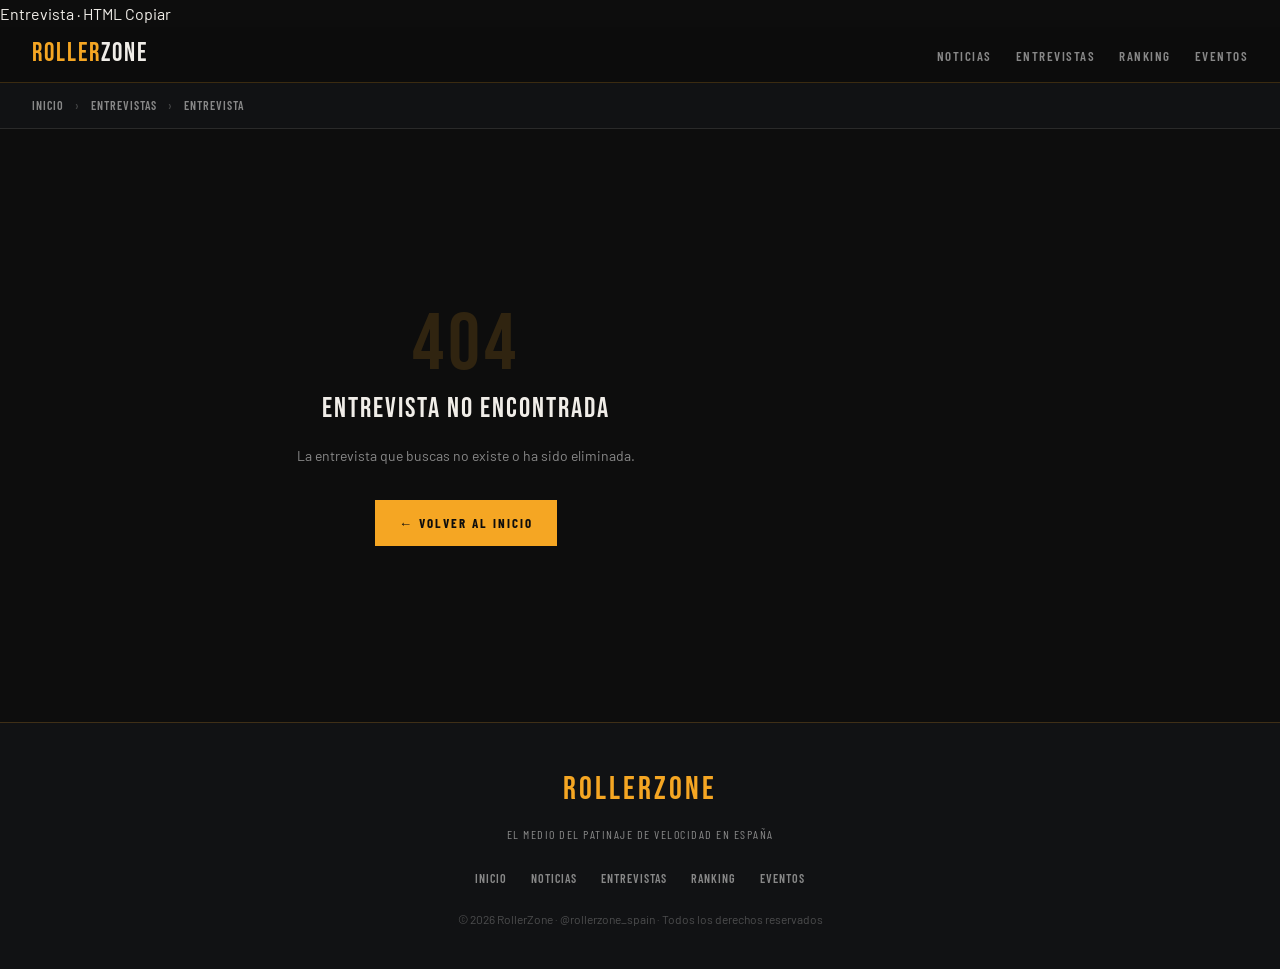
<file: Entrevista.html>
Entrevista · HTML
Copiar

<!DOCTYPE html>
<html lang="es">
<head>
<meta charset="UTF-8">
<meta name="viewport" content="width=device-width, initial-scale=1.0">
<title>Entrevista — RollerZone</title>
<link rel="preconnect" href="https://fonts.googleapis.com">
<link rel="preconnect" href="https://fonts.gstatic.com" crossorigin>
<link href="https://fonts.googleapis.com/css2?family=Bebas+Neue&family=Barlow+Condensed:wght@400;600;700&family=Barlow:ital,wght@0,400;0,500;1,400&display=swap" rel="stylesheet">
<style>
/* ======================================================
   RESET & VARIABLES
   ====================================================== */
*,*::before,*::after{margin:0;padding:0;box-sizing:border-box;}
:root{
  --gold:#F5A623;--gold-dark:#C8830A;--gold-light:#FFD080;
  --black:#0D0D0D;--dark:#111214;--card:#1A1A1A;--card2:#222222;
  --text:#F0EDE8;--muted:#888;--border:rgba(245,166,35,0.2);--border-solid:#2a2a2a;
  --green:#3DD68C;--red:#F25C54;--blue:#4A9EFF;
}
html{scroll-behavior:smooth;}
body{background:var(--black);color:var(--text);font-family:'Barlow',sans-serif;font-size:16px;line-height:1.7;min-height:100vh;overflow-x:hidden;}
a{text-decoration:none;color:inherit;}
img{max-width:100%;height:auto;}
 
/* ======================================================
   NAV
   ====================================================== */
nav{position:sticky;top:0;z-index:200;background:rgba(13,13,13,0.97);border-bottom:1px solid var(--border);display:flex;align-items:center;justify-content:space-between;padding:0 2rem;height:56px;backdrop-filter:blur(8px);}
.logo{font-family:'Bebas Neue',sans-serif;font-size:26px;letter-spacing:2px;color:var(--gold);}
.logo span{color:var(--text);}
.nav-links{display:flex;gap:1.5rem;list-style:none;}
.nav-links a{font-family:'Barlow Condensed',sans-serif;font-size:13px;font-weight:600;letter-spacing:1.5px;text-transform:uppercase;color:var(--muted);transition:color .2s;}
.nav-links a:hover{color:var(--gold);}
.hamburger{display:none;flex-direction:column;gap:5px;cursor:pointer;padding:4px;background:none;border:none;}
.hamburger span{display:block;width:22px;height:2px;background:var(--text);}
.mobile-menu{display:none;position:fixed;top:56px;left:0;right:0;background:rgba(13,13,13,0.98);border-bottom:1px solid var(--border);padding:1rem 2rem;z-index:199;flex-direction:column;gap:.75rem;}
.mobile-menu.open{display:flex;}
.mobile-menu a{font-family:'Barlow Condensed',sans-serif;font-size:18px;font-weight:600;letter-spacing:1.5px;text-transform:uppercase;color:var(--muted);padding:.5rem 0;border-bottom:1px solid var(--border-solid);}
.mobile-menu a:hover{color:var(--gold);}
 
/* ======================================================
   BREADCRUMB
   ====================================================== */
.breadcrumb{background:var(--dark);border-bottom:1px solid var(--border-solid);padding:.75rem 2rem;font-family:'Barlow Condensed',sans-serif;font-size:12px;font-weight:600;letter-spacing:1px;text-transform:uppercase;color:var(--muted);}
.breadcrumb a{color:var(--muted);transition:color .2s;}
.breadcrumb a:hover{color:var(--gold);}
.breadcrumb .sep{margin:0 .5rem;opacity:.4;}
 
/* ======================================================
   ENTREVISTA HERO — estilo exclusiva, guillotine layout
   ====================================================== */
.entrevista-hero{background:var(--dark);border-bottom:1px solid var(--border);position:relative;overflow:hidden;}
.entrevista-hero-inner{max-width:1200px;margin:0 auto;padding:3rem 2rem;display:grid;grid-template-columns:1fr 320px;gap:3rem;align-items:center;}
/* Decoración de fondo */
.entrevista-hero::before{content:'';position:absolute;right:-80px;top:-80px;width:500px;height:500px;border-radius:50%;background:radial-gradient(circle,rgba(245,166,35,.06) 0%,transparent 70%);pointer-events:none;}
.entrevista-hero::after{content:'"';position:absolute;right:2rem;top:50%;transform:translateY(-50%);font-family:'Bebas Neue',sans-serif;font-size:clamp(200px,20vw,320px);color:rgba(245,166,35,.04);line-height:1;pointer-events:none;user-select:none;}
.entrevista-label{font-family:'Barlow Condensed',sans-serif;font-size:11px;font-weight:700;letter-spacing:2.5px;text-transform:uppercase;color:var(--black);background:var(--gold);padding:4px 14px;display:inline-block;margin-bottom:1.5rem;}
.entrevista-hero-nombre{font-family:'Bebas Neue',sans-serif;font-size:clamp(44px,6vw,80px);line-height:.9;letter-spacing:2px;color:var(--text);margin-bottom:.5rem;}
.entrevista-hero-rol{font-family:'Barlow Condensed',sans-serif;font-size:18px;font-weight:600;letter-spacing:.5px;color:var(--gold);margin-bottom:1.5rem;}
.entrevista-hero-quote{font-size:18px;font-style:italic;color:rgba(240,237,232,.75);line-height:1.65;margin-bottom:1.5rem;max-width:560px;}
.entrevista-hero-meta{display:flex;align-items:center;flex-wrap:wrap;gap:1rem;}
.entrevista-tag{font-family:'Barlow Condensed',sans-serif;font-size:11px;font-weight:700;letter-spacing:1px;text-transform:uppercase;color:var(--gold);border:1px solid rgba(245,166,35,.25);padding:4px 12px;background:rgba(245,166,35,.05);}
/* Avatar lado derecho */
.entrevista-avatar-wrap{position:relative;z-index:2;display:flex;justify-content:center;}
.entrevista-avatar-frame{position:relative;width:280px;height:320px;}
.entrevista-avatar-frame::before{content:'';position:absolute;inset:-8px;border:1px solid rgba(245,166,35,.2);}
.entrevista-avatar-frame::after{content:'';position:absolute;top:12px;left:12px;right:-12px;bottom:-12px;border:1px solid rgba(245,166,35,.08);}
.entrevista-avatar-img{width:100%;height:100%;object-fit:cover;display:block;position:relative;z-index:1;}
.entrevista-avatar-placeholder{width:100%;height:100%;background:linear-gradient(135deg,#1a1a2e,#16213e);display:flex;align-items:center;justify-content:center;position:relative;z-index:1;}
.entrevista-avatar-initials{font-family:'Bebas Neue',sans-serif;font-size:80px;color:rgba(245,166,35,.2);letter-spacing:4px;}
.entrevista-avatar-badge{position:absolute;bottom:-1rem;left:50%;transform:translateX(-50%);background:var(--gold);color:var(--black);font-family:'Barlow Condensed',sans-serif;font-size:11px;font-weight:700;letter-spacing:1.5px;text-transform:uppercase;padding:5px 16px;white-space:nowrap;z-index:2;}
 
/* ======================================================
   ENTREVISTA LAYOUT
   ====================================================== */
.entrevista-layout{display:grid;grid-template-columns:1fr 300px;gap:3rem;max-width:1200px;margin:0 auto;padding:3rem 2rem;}
 
/* ======================================================
   QA (preguntas y respuestas)
   ====================================================== */
.entrevista-intro{font-size:17px;color:rgba(240,237,232,.8);line-height:1.75;margin-bottom:2.5rem;border-left:3px solid var(--gold);padding-left:1.25rem;}
.qa-block{margin-bottom:2.5rem;}
.qa-pregunta{display:flex;gap:1rem;align-items:flex-start;margin-bottom:.75rem;}
.qa-p-label{font-family:'Bebas Neue',sans-serif;font-size:18px;letter-spacing:1px;color:var(--gold);flex-shrink:0;line-height:1.3;margin-top:.05em;}
.qa-p-text{font-family:'Barlow Condensed',sans-serif;font-size:18px;font-weight:700;color:var(--text);line-height:1.3;letter-spacing:.2px;}
.qa-respuesta{display:flex;gap:1rem;align-items:flex-start;}
.qa-r-label{font-family:'Bebas Neue',sans-serif;font-size:18px;letter-spacing:1px;color:var(--muted);flex-shrink:0;line-height:1.3;margin-top:.05em;}
.qa-r-text{font-size:16px;color:rgba(240,237,232,.78);line-height:1.75;}
/* Cita destacada dentro del cuerpo */
.entrevista-destacado{margin:2.5rem 0;padding:2rem 2rem 2rem 2.5rem;background:rgba(245,166,35,.04);border-left:4px solid var(--gold);position:relative;}
.entrevista-destacado::before{content:'"';position:absolute;top:-.5rem;left:1.25rem;font-family:'Bebas Neue',sans-serif;font-size:72px;color:rgba(245,166,35,.12);line-height:1;}
.entrevista-destacado-text{font-size:20px;font-style:italic;color:var(--text);line-height:1.55;position:relative;}
/* Sección especial dentro de entrevista */
.entrevista-section-title{font-family:'Bebas Neue',sans-serif;font-size:28px;letter-spacing:2px;color:var(--text);margin:3rem 0 1.5rem;padding-bottom:.75rem;border-bottom:1px solid var(--border);}
.entrevista-section-title em{font-style:normal;color:var(--gold);}
 
/* ======================================================
   FOOTER DE ENTREVISTA: TAGS + SHARE
   ====================================================== */
.entrevista-footer{margin-top:3rem;padding-top:2rem;border-top:1px solid var(--border-solid);display:flex;align-items:center;justify-content:space-between;flex-wrap:wrap;gap:1rem;}
.article-tags{display:flex;flex-wrap:wrap;gap:.5rem;}
.article-tag{font-family:'Barlow Condensed',sans-serif;font-size:11px;font-weight:700;letter-spacing:1px;text-transform:uppercase;color:var(--muted);background:var(--card);border:1px solid var(--border-solid);padding:4px 12px;transition:all .2s;cursor:default;}
.article-tag:hover{color:var(--gold);border-color:rgba(245,166,35,.3);}
.share-btns{display:flex;gap:.5rem;}
.share-btn{font-family:'Barlow Condensed',sans-serif;font-size:11px;font-weight:700;letter-spacing:1px;text-transform:uppercase;padding:6px 14px;border:1px solid var(--border-solid);color:var(--muted);background:transparent;cursor:pointer;transition:all .2s;}
.share-btn:hover{color:var(--gold);border-color:rgba(245,166,35,.3);}
 
/* ======================================================
   SIDEBAR
   ====================================================== */
.entrevista-sidebar{}
.sidebar-widget{background:var(--dark);border:1px solid var(--border-solid);padding:1.5rem;margin-bottom:1.5rem;}
.sidebar-widget-title{font-family:'Bebas Neue',sans-serif;font-size:16px;letter-spacing:2px;color:var(--text);margin-bottom:1rem;padding-bottom:.6rem;border-bottom:1px solid var(--border-solid);}
.sidebar-widget-title em{font-style:normal;color:var(--gold);}
/* Card mini entrevistado */
.sidebar-entrevista-item{display:flex;gap:.85rem;align-items:center;padding:.75rem 0;border-bottom:1px solid rgba(42,42,42,.6);cursor:pointer;transition:opacity .2s;}
.sidebar-entrevista-item:last-child{border-bottom:none;}
.sidebar-entrevista-item:hover{opacity:.8;}
.sidebar-ent-avatar{width:44px;height:44px;border-radius:50%;background:var(--card2);border:1px solid var(--border-solid);display:flex;align-items:center;justify-content:center;font-family:'Bebas Neue',sans-serif;font-size:16px;color:var(--gold);flex-shrink:0;overflow:hidden;}
.sidebar-ent-avatar img{width:100%;height:100%;object-fit:cover;}
.sidebar-ent-nombre{font-family:'Barlow Condensed',sans-serif;font-size:15px;font-weight:700;color:var(--text);line-height:1.2;margin-bottom:2px;}
.sidebar-ent-rol{font-family:'Barlow Condensed',sans-serif;font-size:12px;color:var(--muted);}
/* Newsletter mini */
.nl-mini-text{font-size:13px;color:var(--muted);margin-bottom:1rem;line-height:1.55;}
.nl-mini-input{width:100%;background:#0d0d0d;border:1px solid var(--border-solid);color:var(--text);font-family:'Barlow',sans-serif;font-size:13px;padding:9px 12px;outline:none;margin-bottom:.5rem;transition:border-color .2s;}
.nl-mini-input:focus{border-color:var(--gold);}
.nl-mini-btn{width:100%;background:var(--gold);color:var(--black);border:none;font-family:'Barlow Condensed',sans-serif;font-size:12px;font-weight:700;letter-spacing:1.5px;text-transform:uppercase;padding:10px;cursor:pointer;transition:background .2s;}
.nl-mini-btn:hover{background:var(--gold-dark);}
 
/* ======================================================
   MÁS ENTREVISTAS (sección inferior)
   ====================================================== */
.mas-section{max-width:1200px;margin:0 auto;padding:0 2rem 3rem;}
.mas-title{font-family:'Bebas Neue',sans-serif;font-size:26px;letter-spacing:2px;color:var(--text);margin-bottom:1.25rem;padding-bottom:.75rem;border-bottom:1px solid var(--border);}
.mas-title em{font-style:normal;color:var(--gold);}
.mas-grid{display:grid;grid-template-columns:repeat(3,1fr);gap:1px;background:var(--border);}
.mas-card{background:var(--card);padding:1.5rem;cursor:pointer;transition:background .2s;position:relative;overflow:hidden;}
.mas-card:hover{background:var(--card2);}
.mas-card::after{content:'"';position:absolute;top:-10px;right:10px;font-family:'Bebas Neue',sans-serif;font-size:80px;color:rgba(245,166,35,.05);pointer-events:none;line-height:1;}
.mas-card-top{display:flex;align-items:center;gap:.75rem;margin-bottom:1rem;}
.mas-avatar{width:48px;height:48px;border-radius:50%;background:var(--card2);border:2px solid var(--border-solid);display:flex;align-items:center;justify-content:center;font-family:'Bebas Neue',sans-serif;font-size:18px;color:var(--gold);flex-shrink:0;overflow:hidden;}
.mas-avatar img{width:100%;height:100%;object-fit:cover;}
.mas-nombre{font-family:'Barlow Condensed',sans-serif;font-size:18px;font-weight:700;color:var(--gold);line-height:1;}
.mas-rol{font-family:'Barlow Condensed',sans-serif;font-size:12px;color:var(--muted);margin-top:2px;}
.mas-quote{font-size:13px;color:rgba(240,237,232,.6);line-height:1.55;font-style:italic;margin-bottom:.85rem;}
.mas-link{font-family:'Barlow Condensed',sans-serif;font-size:12px;font-weight:700;letter-spacing:1.5px;text-transform:uppercase;color:var(--gold);}
 
/* ======================================================
   NOT FOUND
   ====================================================== */
.not-found{max-width:600px;margin:6rem auto;text-align:center;padding:2rem;}
.not-found-code{font-family:'Bebas Neue',sans-serif;font-size:80px;color:rgba(245,166,35,.15);letter-spacing:4px;line-height:1;}
.not-found-title{font-family:'Bebas Neue',sans-serif;font-size:28px;letter-spacing:2px;color:var(--text);margin-bottom:.75rem;}
.not-found-text{font-size:14px;color:var(--muted);margin-bottom:2rem;}
.btn-primary{display:inline-flex;align-items:center;gap:8px;font-family:'Barlow Condensed',sans-serif;font-size:13px;font-weight:700;letter-spacing:2px;text-transform:uppercase;background:var(--gold);color:var(--black);border:none;padding:12px 24px;cursor:pointer;transition:background .2s;}
.btn-primary:hover{background:var(--gold-dark);}
 
/* ======================================================
   FOOTER
   ====================================================== */
footer{background:var(--dark);border-top:1px solid var(--border);text-align:center;padding:2.5rem 2rem;}
.footer-logo{font-family:'Bebas Neue',sans-serif;font-size:32px;letter-spacing:3px;color:var(--gold);margin-bottom:.4rem;}
.footer-tagline{font-family:'Barlow Condensed',sans-serif;font-size:12px;letter-spacing:1.5px;text-transform:uppercase;color:var(--muted);margin-bottom:1.5rem;}
.footer-links{display:flex;justify-content:center;flex-wrap:wrap;gap:.75rem 1.5rem;margin-bottom:1.25rem;}
.footer-links a{font-family:'Barlow Condensed',sans-serif;font-size:12px;font-weight:600;letter-spacing:1px;text-transform:uppercase;color:var(--muted);transition:color .2s;}
.footer-links a:hover{color:var(--gold);}
.footer-copy{font-size:12px;color:rgba(136,136,136,.5);}
 
/* ======================================================
   RESPONSIVE
   ====================================================== */
@media(max-width:900px){
  .entrevista-hero-inner{grid-template-columns:1fr;}
  .entrevista-avatar-wrap{display:none;}
  .entrevista-layout{grid-template-columns:1fr;}
  .entrevista-sidebar{display:none;}
  .mas-grid{grid-template-columns:1fr 1fr;}
  .nav-links{display:none;}
  .hamburger{display:flex;}
}
@media(max-width:600px){
  .mas-grid{grid-template-columns:1fr;}
  .entrevista-footer{flex-direction:column;align-items:flex-start;}
  .entrevista-hero-inner{padding:2rem 1.25rem;}
}
</style>
</head>
<body>
 
<!-- ===== NAV ===== -->
<nav>
  <a class="logo" href="index.html">ROLLER<span>ZONE</span></a>
  <ul class="nav-links">
    <li><a href="index.html#noticias">Noticias</a></li>
    <li><a href="index.html#entrevistas">Entrevistas</a></li>
    <li><a href="index.html#ranking">Ranking</a></li>
    <li><a href="index.html#eventos">Eventos</a></li>
  </ul>
  <button class="hamburger" onclick="toggleMenu()" aria-label="Menú">
    <span></span><span></span><span></span>
  </button>
</nav>
<div class="mobile-menu" id="mobileMenu">
  <a href="index.html">Inicio</a>
  <a href="index.html#noticias">Noticias</a>
  <a href="index.html#entrevistas">Entrevistas</a>
  <a href="index.html#ranking">Ranking</a>
  <a href="index.html#eventos">Eventos</a>
</div>
 
<!-- ===== BREADCRUMB ===== -->
<div class="breadcrumb">
  <a href="index.html">Inicio</a>
  <span class="sep">›</span>
  <a href="index.html#entrevistas">Entrevistas</a>
  <span class="sep">›</span>
  <span id="breadcrumb-nombre">Entrevista</span>
</div>
 
<!-- ===== ENTREVISTA HERO ===== -->
<div class="entrevista-hero" id="entrevista-hero">
  <div class="entrevista-hero-inner">
    <div>
      <div class="entrevista-label">Entrevista Exclusiva</div>
      <div class="entrevista-hero-nombre" id="ent-nombre">Cargando…</div>
      <div class="entrevista-hero-rol" id="ent-rol">—</div>
      <p class="entrevista-hero-quote" id="ent-quote"></p>
      <div class="entrevista-hero-meta" id="ent-tags"></div>
    </div>
    <div class="entrevista-avatar-wrap">
      <div class="entrevista-avatar-frame">
        <div id="ent-avatar-content" class="entrevista-avatar-placeholder">
          <span class="entrevista-avatar-initials" id="ent-initials">—</span>
        </div>
        <div class="entrevista-avatar-badge" id="ent-badge">—</div>
      </div>
    </div>
  </div>
</div>
 
<!-- ===== ENTREVISTA LAYOUT ===== -->
<div class="entrevista-layout" id="entrevista-layout">
 
  <!-- CUERPO -->
  <article class="entrevista-cuerpo">
    <p class="entrevista-intro" id="ent-intro"></p>
    <div id="ent-qa"></div>
 
    <div class="entrevista-footer">
      <div class="article-tags" id="ent-tags-footer"></div>
      <div class="share-btns">
        <button class="share-btn" onclick="shareArticle('twitter')">X / Twitter</button>
        <button class="share-btn" onclick="shareArticle('whatsapp')">WhatsApp</button>
        <button class="share-btn" onclick="shareArticle('copy')">Copiar enlace</button>
      </div>
    </div>
  </article>
 
  <!-- SIDEBAR -->
  <aside class="entrevista-sidebar">
    <div class="sidebar-widget">
      <div class="sidebar-widget-title">Más <em>Entrevistas</em></div>
      <div id="sidebar-entrevistas"></div>
    </div>
    <div class="sidebar-widget">
      <div class="sidebar-widget-title">Newsletter</div>
      <p class="nl-mini-text">Entrevistas exclusivas, resultados y técnica en tu correo.</p>
      <input class="nl-mini-input" type="email" placeholder="tu@correo.com" id="nl-email">
      <button class="nl-mini-btn" onclick="suscribirNl()">Suscribirme →</button>
    </div>
  </aside>
 
</div>
 
<!-- ===== MÁS ENTREVISTAS ===== -->
<div class="mas-section">
  <h3 class="mas-title">Más <em>Entrevistas</em></h3>
  <div class="mas-grid" id="mas-grid"></div>
</div>
 
<!-- ===== FOOTER ===== -->
<footer>
  <div class="footer-logo">RollerZone</div>
  <div class="footer-tagline">El medio del patinaje de velocidad en España</div>
  <div class="footer-links">
    <a href="index.html">Inicio</a>
    <a href="index.html#noticias">Noticias</a>
    <a href="index.html#entrevistas">Entrevistas</a>
    <a href="index.html#ranking">Ranking</a>
    <a href="index.html#eventos">Eventos</a>
  </div>
  <div class="footer-copy">© 2026 RollerZone · @rollerzone_spain · Todos los derechos reservados</div>
</footer>
 
<!-- ============================================================
     JAVASCRIPT
     ============================================================ -->
<script>
 
/* ======================================================
   BASE DE DATOS DE ENTREVISTAS
   Preparada para migración a Firebase en el futuro.
   Cada entrada incluye array de QA (preguntas/respuestas).
   ====================================================== */
var ENTREVISTAS = [
  {
    id: 1,
    nombre: 'Chevi Guzmán',
    rol: 'Patinador élite — Club Gijón PC',
    cargo: 'Campeón Nacional 2025',
    img: '',
    quote: 'El patinaje de velocidad te enseña que los límites solo existen si tú los pones. Cada día en pista es una oportunidad de romperlos.',
    tags: ['Técnica', 'Motivación', 'Élite', 'Gijón PC'],
    intro: 'Chevi Guzmán es el nombre más reconocible del patinaje de velocidad español en este momento. Campeón nacional en 2025, actual líder del ranking de la Liga Nacional y referente para una generación entera de patinadores, nos recibió en las instalaciones de Moreda para hablar sin filtros sobre su carrera, su mentalidad y el futuro del deporte en España.',
    qa: [
      {
        pregunta: '¿Qué tiene Moreda que no tienen otras pistas de España?',
        respuesta: 'Todo. La historia, la gente, el ambiente que se respira. Cuando entras a entrenar en Moreda y ves fotos de todos los campeones que han pasado por aquí, sientes algo difícil de describir. Hay una presión positiva, una exigencia colectiva. Nadie quiere fallar delante de esa pared de fotos. Eso te eleva.'
      },
      {
        pregunta: '¿Cómo fue el proceso de convertirte en campeón nacional? ¿Hubo un momento clave?',
        respuesta: 'Hubo varios, pero si tengo que elegir uno, diría que fue el año que decidí cambiar mi relación con el fracaso. Antes me hundía cuando perdía. Empecé a verlo como información, como datos que necesitaba para mejorar. Desde que hice ese cambio mental, todo fluyó de otra manera. El título llegó después, casi como consecuencia natural.'
      },
      {
        pregunta: 'Eres conocido por tu trabajo técnico, especialmente en el viraje. ¿Cuánto tiempo dedicas a la técnica pura?',
        respuesta: 'Más del que la gente cree. En temporada, al menos un tercio de cada entrenamiento es técnica pura, sin cronómetro, sin presión de tiempo. La velocidad es la consecuencia de la técnica perfecta, no al revés. Si tu viraje falla, puedes tener las piernas que quieras y perderás. Llevo años obsesionado con el sobrecruce, con el ángulo de inclinación, con el timing. Es trabajo invisible, pero es el que marca la diferencia.'
      },
      {
        pregunta: '¿Qué mensaje le darías a un patinador joven que quiere llegar alto?',
        respuesta: 'Que confíe en el proceso y que sea paciente con sus progresos, pero impaciente con su actitud diaria. No puedes controlar cuándo llegas al top, pero sí puedes controlar con qué nivel de exigencia te presentas cada día a entrenar. Y que disfrute el camino. Yo he tardado diez años en llegar a donde estoy, y no cambiaría ni un entrenamiento de esos diez años.'
      },
      {
        pregunta: '¿Cómo ves el futuro del patinaje de velocidad en España?',
        respuesta: 'Con mucho optimismo. La cantera que hay ahora mismo en Asturias, en Valencia, en Cataluña... hay chicos de 16, 17 años con una calidad que yo no tenía a esa edad. El seleccionador está haciendo un trabajo enorme de base. En cinco años, creo que España puede pelear medallas mundiales de manera regular. No de casualidad, sino de manera sistemática. Eso es lo que queremos construir.'
      }
    ],
    destacado: 'La velocidad es la consecuencia de la técnica perfecta, no al revés. Si tu viraje falla, puedes tener las piernas que quieras y perderás.',
    fecha: '28 Mar 2026',
    tiempoLectura: '10 min'
  },
  {
    id: 2,
    nombre: 'Carlos Redondo',
    rol: 'Seleccionador Nacional de España',
    cargo: 'Seleccionador Nacional',
    img: '',
    quote: 'La nueva generación tiene hambre de medallas. Hemos cambiado la metodología de entrenamiento y los resultados empiezan a llegar.',
    tags: ['Selección', 'Entrenamiento', 'Táctica', 'Nacional'],
    intro: 'Carlos Redondo lleva tres años al frente de la selección española de patinaje de velocidad. En ese tiempo ha impulsado una renovación metodológica profunda cuyos frutos comenzaron a verse en el último Mundial. Hablamos con él sobre su visión del deporte, el modelo de alto rendimiento y los objetivos para los próximos ciclos.',
    qa: [
      {
        pregunta: '¿Qué encontraste cuando tomaste las riendas de la selección en 2023?',
        respuesta: 'Encontré un grupo de patinadores con mucho talento pero sin una metodología unificada. Cada entrenador de club hacía las cosas a su manera, y en la selección no había un modelo de juego definido. Lo primero que hice fue establecer un modelo técnico común, una serie de principios que todos los convocados deben conocer y aplicar. Cuando todo el mundo habla el mismo idioma técnico, el rendimiento colectivo sube.'
      },
      {
        pregunta: '¿Qué cambios concretos has introducido en la metodología?',
        respuesta: 'Tres grandes áreas. Primero, la periodización: pasamos de preparaciones empíricas a planes anuales basados en datos, con fases de carga y recuperación bien definidas. Segundo, el análisis de vídeo: ahora cada patinador de la selección recibe un análisis biomecánico mensual. Tercero, el trabajo mental: incorporamos un psicólogo deportivo que trabaja de forma regular con el grupo. El rendimiento bajo presión mejoró notablemente desde que implementamos esto.'
      },
      {
        pregunta: 'En el Mundial de Bogotá conseguisteis tres medallas. ¿Cómo se vive eso desde dentro?',
        respuesta: 'Con mucha emoción pero también con lucidez. Tres medallas es un resultado histórico, pero lo que me dijo que íbamos por buen camino fue cómo competimos. No fue suerte, fue ejecución de un plan. Los relevos los preparamos durante meses, con simulacros de carrera, gestión de ritmo, comunicación entre patinadores. Cuando todo eso sale en competición real, la satisfacción es enorme.'
      },
      {
        pregunta: '¿Cuáles son los objetivos para el próximo ciclo olímpico?',
        respuesta: 'A corto plazo, medallas en los Campeonatos de Europa 2027. A medio plazo, consolidar a España entre las cinco mejores naciones del mundo en patinaje de velocidad. Y a largo plazo, construir un modelo que se sostenga independientemente de los individuos: que si Chevi se retira, el sistema siga produciendo patinadores de nivel. Eso es lo que diferencia a las grandes potencias.'
      },
      {
        pregunta: 'Un mensaje para los patinadores que sueñan con la selección.',
        respuesta: 'Que estén listos cuando llegue la oportunidad, porque llega antes de lo que creen. No basta con tener talento: hay que llegar a la selección con la cabeza ordenada, con hábitos de élite, con una actitud profesional aunque aún no sean profesionales. Los que más han progresado en estos tres años son los que se comportan como profesionales desde el primer día de convocatoria.'
      }
    ],
    destacado: 'No fue suerte, fue ejecución de un plan. Los relevos los preparamos durante meses. Cuando todo eso sale en competición real, la satisfacción es enorme.',
    fecha: '15 Mar 2026',
    tiempoLectura: '9 min'
  },
  {
    id: 3,
    nombre: 'Lucía Martín',
    rol: 'Patinadora élite — Club Gijón PC',
    cargo: 'Campeona de España Femenina',
    img: '',
    quote: 'Ser la número uno de España es un orgullo enorme, pero lo que más me motiva es saber que cada récord que rompo abre el camino a las que vienen detrás.',
    tags: ['Femenino', 'Récords', 'Inspiración', 'Élite'],
    intro: 'Lucía Martín ha protagonizado la mejor temporada de su carrera. Campeona de España, poseedora de dos récords nacionales y referente del movimiento de visibilización del patinaje femenino, nos habla sobre sus logros, los obstáculos superados y su papel como modelo para las más jóvenes.',
    qa: [
      {
        pregunta: '¿Cómo describes la temporada 2025 en retrospectiva?',
        respuesta: 'Como la temporada en la que por fin confié en mí misma. Llevaba años siendo consistente, llegando a finales, pero algo me frenaba en los momentos decisivos. En 2025 trabajé mucho mi gestión emocional y eso se notó. Empecé a disfrutar las carreras en lugar de sufrirlas. Y curiosamente, los resultados mejoraron exponencialmente.'
      },
      {
        pregunta: 'Has hablado mucho de la visibilización del patinaje femenino. ¿Qué hace falta?',
        respuesta: 'Básicamente lo mismo que en todos los deportes: medios de comunicación que cubran las competiciones femeninas con el mismo rigor que las masculinas, patrocinadores que apuesten por nosotras, y una federación que asigne recursos de manera equitativa. No pedimos privilegios, pedimos igualdad de oportunidades. Cuando una niña de 10 años vea una carrera de mujeres en televisión y piense "yo quiero ser eso", habremos avanzado.'
      },
      {
        pregunta: 'Dos récords nacionales en una temporada. ¿Dónde está el techo?',
        respuesta: 'No lo he encontrado todavía. En serio. Cada vez que rompo un récord, lo analizo y veo margen. Mi entrenadora y yo hemos identificado que todavía no he alcanzado mi techo técnico: hay detalles en el viraje y en la salida que seguimos perfeccionando. Creo que en los próximos dos o tres años puedo mejorar mis marcas actuales en un 3-4%. En patinaje, eso es enorme.'
      },
      {
        pregunta: '¿Qué le dirías a una niña que quiere empezar a patinar?',
        respuesta: 'Que empiece. Que no espere a tener el equipo perfecto ni el momento perfecto. Que se presente el primer día aunque tenga miedo, aunque no conozca a nadie, aunque se caiga cien veces. Las caídas enseñan más que las victorias. Y que sepa que hay muchas mujeres aquí delante que hemos limpiado el camino para que ella tenga más fácil llegar donde nosotras tardamos en llegar.'
      }
    ],
    destacado: 'Cada vez que rompo un récord, lo analizo y veo margen. No he encontrado mi techo todavía.',
    fecha: '1 Mar 2026',
    tiempoLectura: '8 min'
  },
  {
    id: 4,
    nombre: 'Daniel Milagros',
    rol: 'Patinador élite — Club Gijón PC',
    cargo: 'Medallista Mundial Sub-23',
    img: '',
    quote: 'Cada vez que me pongo los patines recuerdo por qué empecé. Ese momento no se va, aunque lleves veinte años compitiendo.',
    tags: ['Sub-23', 'Técnica', 'Formación', 'Sprint'],
    intro: 'Daniel Milagros es la gran promesa del sprint español. A sus 22 años ya tiene un bronce mundial en el bolsillo y se perfila como uno de los grandes de la próxima generación. Lo conocemos en profundidad.',
    qa: [
      {
        pregunta: '¿Cómo fue ganar la medalla de bronce en Bogotá?',
        respuesta: 'Increíble. No lo esperaba con esa intensidad. Llevaba meses preparando esa prueba, sabía que estaba en buen momento, pero cuando cruzas la línea y ves el marcador... es un momento que no se olvida. Pensé en mi familia, en mi entrenador, en todos los años de entrenos desde que tenía 8 años. Todo se comprime en ese segundo.'
      },
      {
        pregunta: '¿Cuál es tu arma diferencial frente a otros sprinters?',
        respuesta: 'La salida. He trabajado obsesivamente la reacción y los primeros diez metros. En sprint corto, quien domina esa fase domina la carrera. Tengo además una zancada natural bastante larga que me beneficia en superficies lentas. Y creo que mentalmente soy fuerte: no me afectan mucho las posiciones de calle ni los rivales.'
      },
      {
        pregunta: '¿Qué metas te pones para los próximos dos años?',
        respuesta: 'Primero, consolidarme en el top 5 mundial en 500 metros. Luego, pelear por el campeonato nacional absoluto. Y en paralelo, seguir aprendiendo: quiero pasar tiempo con entrenadores de otros países, ver cómo trabajan las grandes potencias. Tengo 22 años, aún estoy construyendo.'
      }
    ],
    destacado: 'He trabajado obsesivamente la salida y los primeros diez metros. En sprint corto, quien domina esa fase domina la carrera.',
    fecha: '10 Feb 2026',
    tiempoLectura: '7 min'
  }
];
 
/* ======================================================
   FUNCIÓN PRINCIPAL: leer ID de URL y renderizar
   Preparado para Firebase: reemplazar búsqueda en array
   por query a Firestore/RTDB.
   ====================================================== */
function init() {
  var params = new URLSearchParams(window.location.search);
  var id = parseInt(params.get('id'));
 
  var entrevista = ENTREVISTAS.find(function(e) { return e.id === id; });
 
  if (!entrevista) {
    renderNotFound();
    return;
  }
 
  renderEntrevista(entrevista);
  renderSidebar(entrevista);
  renderMas(entrevista);
}
 
/* ======================================================
   RENDERIZAR ENTREVISTA
   ====================================================== */
function renderEntrevista(e) {
  document.title = 'Entrevista — ' + e.nombre + ' · RollerZone';
 
  // Breadcrumb
  document.getElementById('breadcrumb-nombre').textContent = e.nombre;
 
  // Hero
  document.getElementById('ent-nombre').textContent = e.nombre;
  document.getElementById('ent-rol').textContent = e.rol;
  document.getElementById('ent-quote').textContent = '"' + e.quote + '"';
  document.getElementById('ent-badge').textContent = e.cargo;
 
  // Tags del hero
  var tagsHtml = e.tags.map(function(t) {
    return '<span class="entrevista-tag">' + t + '</span>';
  }).join('');
  document.getElementById('ent-tags').innerHTML = tagsHtml;
 
  // Avatar
  var initials = e.nombre.split(' ').map(function(w) { return w[0]; }).slice(0, 2).join('');
  document.getElementById('ent-initials').textContent = initials;
  if (e.img) {
    document.getElementById('ent-avatar-content').innerHTML = '<img class="entrevista-avatar-img" src="' + e.img + '" alt="' + e.nombre + '">';
  }
 
  // Intro
  document.getElementById('ent-intro').textContent = e.intro;
 
  // Q&A
  var qaHtml = '';
  e.qa.forEach(function(item, i) {
    qaHtml += '<div class="qa-block">';
    qaHtml += '<div class="qa-pregunta">';
    qaHtml += '<span class="qa-p-label">P.</span>';
    qaHtml += '<span class="qa-p-text">' + item.pregunta + '</span>';
    qaHtml += '</div>';
    qaHtml += '<div class="qa-respuesta">';
    qaHtml += '<span class="qa-r-label">R.</span>';
    qaHtml += '<span class="qa-r-text">' + item.respuesta + '</span>';
    qaHtml += '</div>';
    qaHtml += '</div>';
 
    // Insertar cita destacada después del Q&A central (aprox. mitad de la entrevista)
    if (e.destacado && i === Math.floor(e.qa.length / 2) - 1) {
      qaHtml += '<div class="entrevista-destacado">';
      qaHtml += '<p class="entrevista-destacado-text">"' + e.destacado + '"</p>';
      qaHtml += '</div>';
    }
  });
  document.getElementById('ent-qa').innerHTML = qaHtml;
 
  // Tags del footer
  var tagsFooterHtml = e.tags.map(function(t) {
    return '<span class="article-tag">' + t + '</span>';
  }).join('');
  document.getElementById('ent-tags-footer').innerHTML = tagsFooterHtml;
}
 
/* ======================================================
   SIDEBAR: otras entrevistas
   ====================================================== */
function renderSidebar(actual) {
  var otras = ENTREVISTAS.filter(function(e) { return e.id !== actual.id; }).slice(0, 3);
  var html = '';
  otras.forEach(function(e) {
    var initials = e.nombre.split(' ').map(function(w) { return w[0]; }).slice(0, 2).join('');
    html += '<div class="sidebar-entrevista-item" onclick="window.location.href=\'entrevista.html?id=' + e.id + '\'">';
    html += '<div class="sidebar-ent-avatar">';
    html += e.img ? '<img src="' + e.img + '" alt="' + e.nombre + '">' : initials;
    html += '</div>';
    html += '<div>';
    html += '<div class="sidebar-ent-nombre">' + e.nombre + '</div>';
    html += '<div class="sidebar-ent-rol">' + e.rol.split('—')[0].trim() + '</div>';
    html += '</div>';
    html += '</div>';
  });
  document.getElementById('sidebar-entrevistas').innerHTML = html;
}
 
/* ======================================================
   MÁS ENTREVISTAS (grid inferior)
   ====================================================== */
function renderMas(actual) {
  var otras = ENTREVISTAS.filter(function(e) { return e.id !== actual.id; }).slice(0, 3);
  var html = '';
  otras.forEach(function(e) {
    var initials = e.nombre.split(' ').map(function(w) { return w[0]; }).slice(0, 2).join('');
    html += '<div class="mas-card" onclick="window.location.href=\'entrevista.html?id=' + e.id + '\'">';
    html += '<div class="mas-card-top">';
    html += '<div class="mas-avatar">';
    html += e.img ? '<img src="' + e.img + '" alt="' + e.nombre + '">' : initials;
    html += '</div>';
    html += '<div><div class="mas-nombre">' + e.nombre + '</div><div class="mas-rol">' + e.rol.split('—')[0].trim() + '</div></div>';
    html += '</div>';
    html += '<p class="mas-quote">"' + e.quote.substring(0, 110) + '…"</p>';
    html += '<div class="mas-link">Leer entrevista →</div>';
    html += '</div>';
  });
  document.getElementById('mas-grid').innerHTML = html;
}
 
/* ======================================================
   NOT FOUND
   ====================================================== */
function renderNotFound() {
  document.getElementById('entrevista-hero').style.display = 'none';
  document.getElementById('entrevista-layout').innerHTML = '<div class="not-found"><div class="not-found-code">404</div><div class="not-found-title">Entrevista no encontrada</div><p class="not-found-text">La entrevista que buscas no existe o ha sido eliminada.</p><a class="btn-primary" href="index.html">← Volver al inicio</a></div>';
  document.querySelector('.mas-section').style.display = 'none';
}
 
/* ======================================================
   COMPARTIR
   ====================================================== */
function shareArticle(platform) {
  var url = window.location.href;
  var title = document.getElementById('ent-nombre').textContent + ' — Entrevista RollerZone';
  if (platform === 'twitter') {
    window.open('https://twitter.com/intent/tweet?text=' + encodeURIComponent(title) + '&url=' + encodeURIComponent(url), '_blank');
  } else if (platform === 'whatsapp') {
    window.open('https://wa.me/?text=' + encodeURIComponent(title + ' ' + url), '_blank');
  } else if (platform === 'copy') {
    navigator.clipboard.writeText(url).then(function() { alert('Enlace copiado al portapapeles.'); });
  }
}
 
/* ======================================================
   NEWSLETTER MINI
   ====================================================== */
function suscribirNl() {
  var email = document.getElementById('nl-email').value.trim();
  if (!email || !email.includes('@')) { alert('Introduce un correo válido.'); return; }
  var btn = document.querySelector('.nl-mini-btn');
  btn.textContent = '✓ Suscrito';
  btn.style.background = '#3DD68C';
  document.getElementById('nl-email').value = '';
  setTimeout(function() { btn.textContent = 'Suscribirme →'; btn.style.background = ''; }, 3000);
}
 
/* ======================================================
   MÓVIL
   ====================================================== */
function toggleMenu() {
  document.getElementById('mobileMenu').classList.toggle('open');
}
 
/* ======================================================
   INICIALIZACIÓN
   ====================================================== */
document.addEventListener('DOMContentLoaded', init);
 
</script>
</body>
</html>
</file>
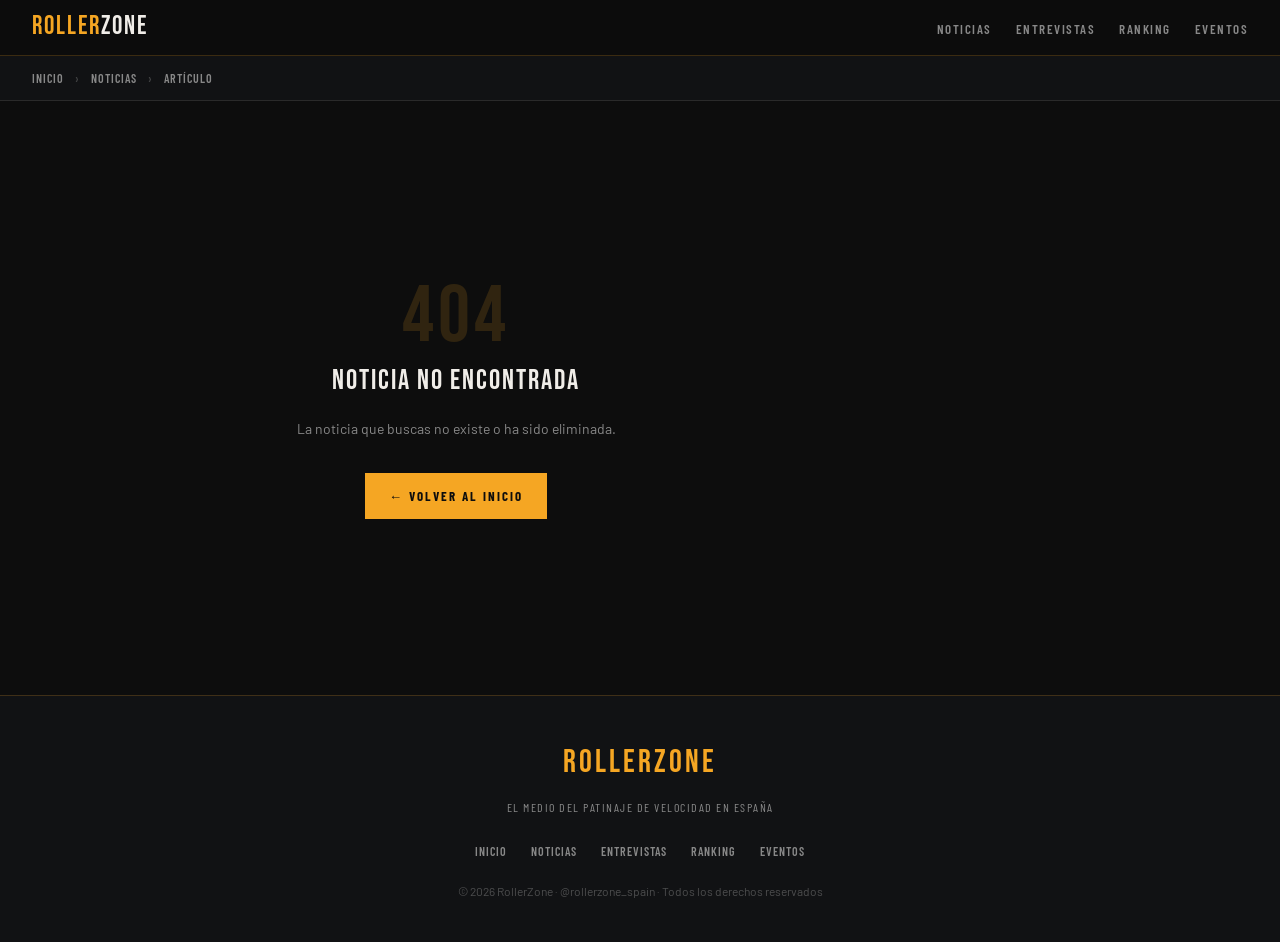
<file: noticia.html>
<!DOCTYPE html>
<html lang="es">
<head>
<meta charset="UTF-8">
<meta name="viewport" content="width=device-width, initial-scale=1.0">
<title>Noticia — RollerZone</title>
<link rel="preconnect" href="https://fonts.googleapis.com">
<link rel="preconnect" href="https://fonts.gstatic.com" crossorigin>
<link href="https://fonts.googleapis.com/css2?family=Bebas+Neue&family=Barlow+Condensed:wght@400;600;700&family=Barlow:ital,wght@0,400;0,500;1,400&display=swap" rel="stylesheet">
<style>
/* ======================================================
   RESET & VARIABLES
   ====================================================== */
*,*::before,*::after{margin:0;padding:0;box-sizing:border-box;}
:root{
  --gold:#F5A623;--gold-dark:#C8830A;--gold-light:#FFD080;
  --black:#0D0D0D;--dark:#111214;--card:#1A1A1A;--card2:#222222;
  --text:#F0EDE8;--muted:#888;--border:rgba(245,166,35,0.2);--border-solid:#2a2a2a;
  --green:#3DD68C;--red:#F25C54;--blue:#4A9EFF;
}
html{scroll-behavior:smooth;}
body{background:var(--black);color:var(--text);font-family:'Barlow',sans-serif;font-size:16px;line-height:1.7;min-height:100vh;overflow-x:hidden;}
a{text-decoration:none;color:inherit;}
img{max-width:100%;height:auto;}

/* ======================================================
   NAV
   ====================================================== */
nav{position:sticky;top:0;z-index:200;background:rgba(13,13,13,0.97);border-bottom:1px solid var(--border);display:flex;align-items:center;justify-content:space-between;padding:0 2rem;height:56px;backdrop-filter:blur(8px);}
.logo{font-family:'Bebas Neue',sans-serif;font-size:26px;letter-spacing:2px;color:var(--gold);}
.logo span{color:var(--text);}
.nav-links{display:flex;gap:1.5rem;list-style:none;}
.nav-links a{font-family:'Barlow Condensed',sans-serif;font-size:13px;font-weight:600;letter-spacing:1.5px;text-transform:uppercase;color:var(--muted);transition:color .2s;}
.nav-links a:hover{color:var(--gold);}
.hamburger{display:none;flex-direction:column;gap:5px;cursor:pointer;padding:4px;background:none;border:none;}
.hamburger span{display:block;width:22px;height:2px;background:var(--text);}
.mobile-menu{display:none;position:fixed;top:56px;left:0;right:0;background:rgba(13,13,13,0.98);border-bottom:1px solid var(--border);padding:1rem 2rem;z-index:199;flex-direction:column;gap:.75rem;}
.mobile-menu.open{display:flex;}
.mobile-menu a{font-family:'Barlow Condensed',sans-serif;font-size:18px;font-weight:600;letter-spacing:1.5px;text-transform:uppercase;color:var(--muted);padding:.5rem 0;border-bottom:1px solid var(--border-solid);}
.mobile-menu a:hover{color:var(--gold);}

/* ======================================================
   BREADCRUMB
   ====================================================== */
.breadcrumb{background:var(--dark);border-bottom:1px solid var(--border-solid);padding:.75rem 2rem;font-family:'Barlow Condensed',sans-serif;font-size:12px;font-weight:600;letter-spacing:1px;text-transform:uppercase;color:var(--muted);}
.breadcrumb a{color:var(--muted);transition:color .2s;}
.breadcrumb a:hover{color:var(--gold);}
.breadcrumb .sep{margin:0 .5rem;opacity:.4;}

/* ======================================================
   ARTICLE HERO
   ====================================================== */
.article-hero{position:relative;min-height:420px;background:var(--dark);display:flex;align-items:flex-end;overflow:hidden;}
.article-hero-bg{position:absolute;inset:0;}
.article-hero-bg img{width:100%;height:100%;object-fit:cover;opacity:.35;}
.article-hero-gradient{position:absolute;inset:0;background:linear-gradient(180deg,rgba(13,13,13,.2) 0%,rgba(13,13,13,.98) 100%);}
.article-hero-pattern{position:absolute;inset:0;background:repeating-linear-gradient(90deg,transparent,transparent 80px,rgba(245,166,35,.025) 80px,rgba(245,166,35,.025) 81px),repeating-linear-gradient(0deg,transparent,transparent 80px,rgba(245,166,35,.025) 80px,rgba(245,166,35,.025) 81px);}
.article-hero-content{position:relative;z-index:2;width:100%;max-width:860px;margin:0 auto;padding:3rem 2rem 2.5rem;}
.article-category{display:inline-flex;align-items:center;gap:8px;font-family:'Barlow Condensed',sans-serif;font-size:11px;font-weight:700;letter-spacing:2px;text-transform:uppercase;color:var(--black);background:var(--gold);padding:4px 12px;margin-bottom:1.25rem;width:fit-content;}
.article-category.cat-seleccion{background:var(--red);color:#fff;}
.article-category.cat-tecnica{background:var(--green);color:#0d0d0d;}
.article-category.cat-entrevista{background:var(--blue);color:#fff;}
.article-title{font-family:'Bebas Neue',sans-serif;font-size:clamp(36px,5vw,64px);line-height:.95;letter-spacing:2px;color:var(--text);margin-bottom:1.25rem;}
.article-meta{display:flex;align-items:center;flex-wrap:wrap;gap:1.5rem;font-family:'Barlow Condensed',sans-serif;font-size:13px;color:var(--muted);letter-spacing:.5px;}
.article-meta .author{color:var(--gold);font-weight:600;}
.article-meta .date{display:flex;align-items:center;gap:6px;}
.article-meta .read-time{display:flex;align-items:center;gap:6px;}
.meta-dot{width:3px;height:3px;background:var(--muted);border-radius:50%;}

/* ======================================================
   ARTICLE LAYOUT
   ====================================================== */
.article-layout{display:grid;grid-template-columns:1fr 320px;gap:3rem;max-width:1200px;margin:0 auto;padding:3rem 2rem;}

/* ======================================================
   ARTICLE BODY
   ====================================================== */
.article-body{min-width:0;}
.article-lead{font-size:18px;line-height:1.7;color:rgba(240,237,232,.85);margin-bottom:2rem;font-weight:500;border-left:3px solid var(--gold);padding-left:1.25rem;}
.article-text{font-size:16px;line-height:1.8;color:rgba(240,237,232,.8);}
.article-text p{margin-bottom:1.5rem;}
.article-text h2{font-family:'Bebas Neue',sans-serif;font-size:32px;letter-spacing:1.5px;color:var(--text);margin:2.5rem 0 1rem;padding-bottom:.5rem;border-bottom:1px solid var(--border);}
.article-text h2 em{font-style:normal;color:var(--gold);}
.article-text h3{font-family:'Barlow Condensed',sans-serif;font-size:20px;font-weight:700;letter-spacing:.5px;color:var(--gold);margin:2rem 0 .75rem;text-transform:uppercase;}
.article-text blockquote{margin:2rem 0;padding:1.5rem 1.75rem;background:rgba(245,166,35,.05);border-left:4px solid var(--gold);font-size:18px;font-style:italic;color:var(--text);line-height:1.65;}
.article-text blockquote cite{display:block;margin-top:.75rem;font-family:'Barlow Condensed',sans-serif;font-style:normal;font-size:13px;font-weight:600;letter-spacing:1px;text-transform:uppercase;color:var(--gold);}
.article-text ul,.article-text ol{margin:0 0 1.5rem 1.5rem;}
.article-text li{margin-bottom:.5rem;}
.article-img-full{width:100%;margin:2rem 0;display:block;}
.article-img-full img{width:100%;max-height:460px;object-fit:cover;border:1px solid var(--border-solid);}
.article-img-caption{font-family:'Barlow Condensed',sans-serif;font-size:12px;letter-spacing:.5px;color:var(--muted);margin-top:.5rem;}

/* ======================================================
   ARTICLE TAGS & SHARE
   ====================================================== */
.article-footer{margin-top:3rem;padding-top:2rem;border-top:1px solid var(--border-solid);display:flex;align-items:center;justify-content:space-between;flex-wrap:wrap;gap:1rem;}
.article-tags{display:flex;flex-wrap:wrap;gap:.5rem;}
.article-tag{font-family:'Barlow Condensed',sans-serif;font-size:11px;font-weight:700;letter-spacing:1px;text-transform:uppercase;color:var(--muted);background:var(--card);border:1px solid var(--border-solid);padding:4px 12px;transition:all .2s;cursor:default;}
.article-tag:hover{color:var(--gold);border-color:rgba(245,166,35,.3);}
.share-btns{display:flex;gap:.5rem;}
.share-btn{font-family:'Barlow Condensed',sans-serif;font-size:11px;font-weight:700;letter-spacing:1px;text-transform:uppercase;padding:6px 14px;border:1px solid var(--border-solid);color:var(--muted);background:transparent;cursor:pointer;transition:all .2s;}
.share-btn:hover{color:var(--gold);border-color:rgba(245,166,35,.3);}

/* ======================================================
   RELATED NEWS
   ====================================================== */
.related-section{max-width:1200px;margin:0 auto;padding:0 2rem 3rem;}
.related-title{font-family:'Bebas Neue',sans-serif;font-size:26px;letter-spacing:2px;color:var(--text);margin-bottom:1.25rem;padding-bottom:.75rem;border-bottom:1px solid var(--border);}
.related-title em{font-style:normal;color:var(--gold);}
.related-grid{display:grid;grid-template-columns:repeat(3,1fr);gap:1px;background:var(--border);}
.related-card{background:var(--card);padding:1.25rem 1.5rem;cursor:pointer;transition:background .2s;}
.related-card:hover{background:var(--card2);}
.related-card .news-category{font-family:'Barlow Condensed',sans-serif;font-size:10px;font-weight:700;letter-spacing:2px;text-transform:uppercase;color:var(--black);background:var(--gold);padding:2px 8px;display:inline-block;margin-bottom:.6rem;}
.related-card .news-title{font-family:'Barlow Condensed',sans-serif;font-size:17px;font-weight:700;line-height:1.2;color:var(--text);margin-bottom:.5rem;}
.related-card .news-meta{font-family:'Barlow Condensed',sans-serif;font-size:11px;color:var(--muted);}
.related-card .news-meta span{color:rgba(245,166,35,.8);}

/* ======================================================
   SIDEBAR
   ====================================================== */
.article-sidebar{}
.sidebar-widget{background:var(--dark);border:1px solid var(--border-solid);padding:1.5rem;margin-bottom:1.5rem;}
.sidebar-widget-title{font-family:'Bebas Neue',sans-serif;font-size:16px;letter-spacing:2px;color:var(--text);margin-bottom:1rem;padding-bottom:.6rem;border-bottom:1px solid var(--border-solid);}
.sidebar-widget-title em{font-style:normal;color:var(--gold);}
.sidebar-news-item{display:flex;gap:.75rem;padding:.6rem 0;border-bottom:1px solid rgba(42,42,42,.6);cursor:pointer;transition:opacity .2s;}
.sidebar-news-item:last-child{border-bottom:none;}
.sidebar-news-item:hover{opacity:.8;}
.sidebar-num{font-family:'Bebas Neue',sans-serif;font-size:28px;color:rgba(245,166,35,.15);line-height:1;flex-shrink:0;min-width:28px;}
.sidebar-news-title{font-family:'Barlow Condensed',sans-serif;font-size:14px;font-weight:600;color:var(--text);line-height:1.25;margin-bottom:3px;}
.sidebar-news-meta{font-family:'Barlow Condensed',sans-serif;font-size:11px;color:var(--muted);}
.sidebar-news-meta span{color:rgba(245,166,35,.7);}
/* Newsletter mini */
.nl-mini-text{font-size:13px;color:var(--muted);margin-bottom:1rem;line-height:1.55;}
.nl-mini-input{width:100%;background:#0d0d0d;border:1px solid var(--border-solid);color:var(--text);font-family:'Barlow',sans-serif;font-size:13px;padding:9px 12px;outline:none;margin-bottom:.5rem;transition:border-color .2s;}
.nl-mini-input:focus{border-color:var(--gold);}
.nl-mini-btn{width:100%;background:var(--gold);color:var(--black);border:none;font-family:'Barlow Condensed',sans-serif;font-size:12px;font-weight:700;letter-spacing:1.5px;text-transform:uppercase;padding:10px;cursor:pointer;transition:background .2s;}
.nl-mini-btn:hover{background:var(--gold-dark);}
/* Back button */
.btn-back{display:inline-flex;align-items:center;gap:8px;font-family:'Barlow Condensed',sans-serif;font-size:13px;font-weight:700;letter-spacing:1.5px;text-transform:uppercase;color:var(--muted);border:1px solid var(--border-solid);padding:9px 18px;background:transparent;cursor:pointer;transition:all .2s;margin-bottom:1.5rem;}
.btn-back:hover{color:var(--gold);border-color:rgba(245,166,35,.3);}

/* ======================================================
   NOT FOUND STATE
   ====================================================== */
.not-found{max-width:600px;margin:6rem auto;text-align:center;padding:2rem;}
.not-found-code{font-family:'Bebas Neue',sans-serif;font-size:80px;color:rgba(245,166,35,.15);letter-spacing:4px;line-height:1;}
.not-found-title{font-family:'Bebas Neue',sans-serif;font-size:28px;letter-spacing:2px;color:var(--text);margin-bottom:.75rem;}
.not-found-text{font-size:14px;color:var(--muted);margin-bottom:2rem;}
.btn-primary{display:inline-flex;align-items:center;gap:8px;font-family:'Barlow Condensed',sans-serif;font-size:13px;font-weight:700;letter-spacing:2px;text-transform:uppercase;background:var(--gold);color:var(--black);border:none;padding:12px 24px;cursor:pointer;transition:background .2s;}
.btn-primary:hover{background:var(--gold-dark);}

/* ======================================================
   FOOTER
   ====================================================== */
footer{background:var(--dark);border-top:1px solid var(--border);text-align:center;padding:2.5rem 2rem;}
.footer-logo{font-family:'Bebas Neue',sans-serif;font-size:32px;letter-spacing:3px;color:var(--gold);margin-bottom:.4rem;}
.footer-tagline{font-family:'Barlow Condensed',sans-serif;font-size:12px;letter-spacing:1.5px;text-transform:uppercase;color:var(--muted);margin-bottom:1.5rem;}
.footer-links{display:flex;justify-content:center;flex-wrap:wrap;gap:.75rem 1.5rem;margin-bottom:1.25rem;}
.footer-links a{font-family:'Barlow Condensed',sans-serif;font-size:12px;font-weight:600;letter-spacing:1px;text-transform:uppercase;color:var(--muted);transition:color .2s;}
.footer-links a:hover{color:var(--gold);}
.footer-copy{font-size:12px;color:rgba(136,136,136,.5);}

/* ======================================================
   RESPONSIVE
   ====================================================== */
@media(max-width:900px){
  .article-layout{grid-template-columns:1fr;}
  .article-sidebar{display:none;}
  .related-grid{grid-template-columns:1fr 1fr;}
  .nav-links{display:none;}
  .hamburger{display:flex;}
}
@media(max-width:600px){
  .related-grid{grid-template-columns:1fr;}
  .article-footer{flex-direction:column;align-items:flex-start;}
  .article-hero-content{padding:2rem 1.25rem 2rem;}
}
</style>
</head>
<body>

<!-- ===== NAV ===== -->
<nav>
  <a class="logo" href="index.html">ROLLER<span>ZONE</span></a>
  <ul class="nav-links">
    <li><a href="index.html#noticias">Noticias</a></li>
    <li><a href="index.html#entrevistas">Entrevistas</a></li>
    <li><a href="index.html#ranking">Ranking</a></li>
    <li><a href="index.html#eventos">Eventos</a></li>
  </ul>
  <button class="hamburger" onclick="toggleMenu()" aria-label="Menú">
    <span></span><span></span><span></span>
  </button>
</nav>
<div class="mobile-menu" id="mobileMenu">
  <a href="index.html">Inicio</a>
  <a href="index.html#noticias">Noticias</a>
  <a href="index.html#entrevistas">Entrevistas</a>
  <a href="index.html#ranking">Ranking</a>
  <a href="index.html#eventos">Eventos</a>
</div>

<!-- ===== BREADCRUMB ===== -->
<div class="breadcrumb" id="breadcrumb">
  <a href="index.html">Inicio</a>
  <span class="sep">›</span>
  <a href="index.html#noticias">Noticias</a>
  <span class="sep">›</span>
  <span id="breadcrumb-title">Artículo</span>
</div>

<!-- ===== ARTICLE HERO ===== -->
<div class="article-hero" id="article-hero">
  <div class="article-hero-bg" id="article-hero-bg">
    <!-- imagen de fondo si existe -->
    <div style="width:100%;height:100%;background:linear-gradient(135deg,#1a1a2e 0%,#16213e 50%,#0f3460 100%);display:flex;align-items:center;justify-content:center;">
      <svg viewBox="0 0 240 140" fill="none" style="width:200px;opacity:.08"><ellipse cx="120" cy="70" rx="96" ry="46" stroke="#F5A623" stroke-width="2"/><circle cx="120" cy="70" r="14" fill="#F5A623" opacity="0.4"/><line x1="24" y1="70" x2="216" y2="70" stroke="#F5A623" stroke-width="1" opacity="0.6"/></svg>
    </div>
  </div>
  <div class="article-hero-gradient"></div>
  <div class="article-hero-pattern"></div>
  <div class="article-hero-content">
    <div class="article-category" id="article-category">Cargando…</div>
    <h1 class="article-title" id="article-title">Cargando noticia…</h1>
    <div class="article-meta">
      <span class="author" id="article-author">Redacción RollerZone</span>
      <span class="meta-dot"></span>
      <span class="date" id="article-date">—</span>
      <span class="meta-dot"></span>
      <span class="read-time" id="article-readtime">—</span>
    </div>
  </div>
</div>

<!-- ===== ARTICLE LAYOUT ===== -->
<div class="article-layout" id="article-layout">

  <!-- BODY -->
  <article class="article-body">
    <p class="article-lead" id="article-lead"></p>
    <div class="article-text" id="article-text"></div>

    <div class="article-footer">
      <div class="article-tags" id="article-tags-footer"></div>
      <div class="share-btns">
        <button class="share-btn" onclick="shareArticle('twitter')">X / Twitter</button>
        <button class="share-btn" onclick="shareArticle('whatsapp')">WhatsApp</button>
        <button class="share-btn" onclick="shareArticle('copy')">Copiar enlace</button>
      </div>
    </div>
  </article>

  <!-- SIDEBAR -->
  <aside class="article-sidebar">
    <div class="sidebar-widget">
      <div class="sidebar-widget-title">Más <em>Noticias</em></div>
      <div id="sidebar-news"></div>
    </div>
    <div class="sidebar-widget">
      <div class="sidebar-widget-title">Newsletter</div>
      <p class="nl-mini-text">Resultados, noticias y técnica en tu correo cada semana.</p>
      <input class="nl-mini-input" type="email" placeholder="tu@correo.com" id="nl-email">
      <button class="nl-mini-btn" onclick="suscribirNl()">Suscribirme →</button>
    </div>
  </aside>

</div>

<!-- ===== RELATED NEWS ===== -->
<div class="related-section">
  <h3 class="related-title">Noticias <em>Relacionadas</em></h3>
  <div class="related-grid" id="related-grid"></div>
</div>

<!-- ===== FOOTER ===== -->
<footer>
  <div class="footer-logo">RollerZone</div>
  <div class="footer-tagline">El medio del patinaje de velocidad en España</div>
  <div class="footer-links">
    <a href="index.html">Inicio</a>
    <a href="index.html#noticias">Noticias</a>
    <a href="index.html#entrevistas">Entrevistas</a>
    <a href="index.html#ranking">Ranking</a>
    <a href="index.html#eventos">Eventos</a>
  </div>
  <div class="footer-copy">© 2026 RollerZone · @rollerzone_spain · Todos los derechos reservados</div>
</footer>

<!-- ============================================================
     JAVASCRIPT
     ============================================================ -->
<script>

/* ======================================================
   BASE DE DATOS DE NOTICIAS
   Preparada para migración a Firebase en el futuro.
   Estructura: Array de objetos con todos los campos necesarios.
   ====================================================== */
var NOTICIAS = [
  {
    id: 1,
    titulo: 'Gijón: La Meca del Patinaje de Velocidad Español',
    categoria: 'Reportaje',
    fecha: '3 Abr 2026',
    fechaISO: '2026-04-03',
    autor: 'Redacción RollerZone',
    tiempoLectura: '8 min',
    img: '',
    featured: true,
    resumen: 'La pista Moreda cumple 30 años formando campeones. Hablamos con los protagonistas de una historia que define generaciones enteras de patinadores asturianos.',
    lead: 'Cuando se habla de patinaje de velocidad en España, inevitablemente el camino lleva a Gijón. La pista de Moreda, con tres décadas a sus espaldas, ha forjado más campeones nacionales que cualquier otra instalación del país.',
    contenido: `
      <h2>Treinta Años de <em>Historia</em></h2>
      <p>Era 1996 cuando la pista de Moreda abría sus puertas por primera vez. Pocos podían imaginar entonces que aquella instalación asturiana se convertiría en el epicentro del patinaje de velocidad nacional. Hoy, treinta años después, sus cifras hablan por sí solas: más de 40 campeones de España han entrenado aquí, y la lista de internacionales formados entre sus paredes sigue creciendo cada temporada.</p>
      <p>El secreto, según quienes la conocen bien, no está solo en las instalaciones. Está en una cultura de entrenamiento que se ha transmitido de generación en generación, en entrenadores que llevan décadas perfeccionando su metodología y en una comunidad que vive y respira el deporte con una intensidad pocas veces vista.</p>

      <blockquote>
        "Moreda no es solo una pista. Es una escuela de vida. Los valores que aprendes aquí —sacrificio, respeto, superación— te acompañan mucho más allá del deporte."
        <cite>— Chevi Guzmán, Campeón Nacional 2025</cite>
      </blockquote>

      <h2>Los Números <em>No Mienten</em></h2>
      <p>El Club Gijón PC, que entrena regularmente en Moreda, acumula estadísticas que impresionan incluso a los más escépticos. En la última década han obtenido 23 medallas en Campeonatos de España, 8 participaciones en Campeonatos del Mundo y 4 récords nacionales. El 60% de la actual selección española sub-23 se ha formado en Asturias.</p>

      <h3>Infraestructura de élite</h3>
      <p>La reforma de 2019 dotó a Moreda de una pista homologada de 200 metros con superficie de madera de alta calidad, cronometraje láser, vestuarios ampliados y una zona de entrenamiento en seco que se ha convertido en referencia para los clubes nacionales. La inversión fue de 1,2 millones de euros, cofinanciados por el Ayuntamiento de Gijón, el Principado de Asturias y la Federación Española de Patinaje.</p>

      <h2>La Nueva <em>Generación</em></h2>
      <p>Si hay algo que define el patinaje asturiano actual es su profundidad generacional. Mientras veteranos como Chevi Guzmán siguen cosechando triunfos a nivel nacional, una oleada de jóvenes talentos emerge con fuerza. El benjamín del club, con solo 15 años, ya ha conseguido los mínimos para los Campeonatos de España junior.</p>
      <p>El programa de tecnificación regional, implantado hace tres años bajo la dirección técnica de Carlos Redondo, ha sido clave. La detección temprana de talento, combinada con un plan de entrenamiento periodizado y un seguimiento individualizado, está dando sus frutos.</p>

      <blockquote>
        "Tenemos una cantera extraordinaria. Lo que más me enorgullece no es el presente, sino ver lo que se está gestando. En cinco años, el patinaje español va a vivir algo muy especial."
        <cite>— Carlos Redondo, Seleccionador Nacional</cite>
      </blockquote>

      <h3>El factor humano</h3>
      <p>Más allá de instalaciones y estadísticas, los que conocen Moreda desde dentro señalan siempre lo mismo: el ambiente. En los entrenamientos de tarde, cuando compiten niños de 8 años con veteranos de 35, se respira algo difícil de explicar. Una mezcla de exigencia y camaradería, de respeto por la tradición y hambre de futuro, que se contagia.</p>
      <p>Los entrenadores no cobran fortunas. Muchos lo hacen por vocación, por devolver lo que el deporte les dio. Esa entrega desinteresada es quizás el activo más valioso que tiene Moreda, y el más difícil de replicar.</p>

      <h2>Mirada al <em>Futuro</em></h2>
      <p>El calendario 2026 trae nuevos retos. El Speed Track Gijón, previsto para abril, congregará a más de 180 patinadores nacionales e internacionales. Es la prueba más importante del año en territorio asturiano y un escaparate que el club aprovecha para proyectarse hacia el exterior.</p>
      <p>A más largo plazo, hay planes para ampliar la pista a 250 metros, lo que permitiría homologar récords internacionales y atraer pruebas de la Copa de Europa. Una inversión ambiciosa que, si se materializa, podría convertir a Gijón definitivamente en destino obligado del patinaje de velocidad europeo.</p>
      <p>Treinta años después de aquella inauguración silenciosa de 1996, Moreda no solo sigue en pie: está más viva que nunca. Y lo mejor, según todos los que la habitan, está todavía por llegar.</p>
    `,
    tags: ['Gijón', 'Moreda', 'Club Gijón PC', 'Historia', 'Asturias'],
    relacionadas: [2, 3, 4]
  },
  {
    id: 2,
    titulo: 'Chevi Guzmán encabeza el ranking nacional tras la tercera jornada',
    categoria: 'Resultados',
    fecha: '2 Abr 2026',
    fechaISO: '2026-04-02',
    autor: 'Redacción RollerZone',
    tiempoLectura: '4 min',
    img: '',
    featured: false,
    resumen: 'El patinador asturiano se consolida en lo más alto de la clasificación con una actuación impecable en la tercera jornada de la Liga Nacional.',
    lead: 'Chevi Guzmán selló su liderato en la Liga Nacional de Clubes con una exhibición de nivel en la tercera jornada, sumando los puntos necesarios para distanciarse de sus inmediatos perseguidores.',
    contenido: `
      <h2>Una Actuación <em>Impecable</em></h2>
      <p>La tercera jornada de la Liga Nacional de Clubes 2026 dejó una imagen clara: Chevi Guzmán está en el mejor momento de su carrera. El patinador del Gijón PC completó todas las pruebas en las que participó con resultados sobresalientes, sumando los puntos que le sitúan con sólida ventaja en lo alto de la clasificación general.</p>
      <p>Su mejor registro del día llegó en los 1.000 metros, donde marcó 1:22.45, nuevo récord personal y mejor tiempo de la temporada en la categoría sénior masculina. La pista de Valencia vibró ante una actuación que sus rivales reconocieron como "de otro nivel".</p>

      <h3>Análisis de la jornada</h3>
      <p>Más allá del resultado de Guzmán, la tercera jornada dejó otros titulares. El Llanes acortó distancias en la clasificación por equipos, y el sorprendente Leganés Inline sigue dando la campanada en la categoría sub-23. En femenino, la lucha sigue igualadísima entre tres clubes.</p>

      <blockquote>
        "Sabía que podía hacer ese tiempo. Llevaba semanas sintiéndome muy bien en los entrenamientos. Todo encajó hoy."
        <cite>— Chevi Guzmán tras la prueba</cite>
      </blockquote>

      <h2>Clasificación General <em>Actualizada</em></h2>
      <p>Con tres jornadas disputadas de ocho totales, la clasificación general sénior masculina muestra a Chevi Guzmán con 187 puntos, seguido de cerca por Daniel Milagros (174 pts) y Adrián Alonso (168 pts), los tres pertenecientes al Gijón PC. El primer patinador de otro club es Óscar Tapia del Valencia Inline, con 155 puntos.</p>
      <p>La próxima jornada se disputará el 26 de abril en el velódromo de Valencia, en el marco de la Copa de España Inline. Se espera máxima participación y varios récords en juego.</p>
    `,
    tags: ['Liga Nacional', 'Resultados', 'Chevi Guzmán', 'Ranking', '2026'],
    relacionadas: [1, 3, 5]
  },
  {
    id: 3,
    titulo: 'España cierra la temporada europea con tres medallas en Bogotá',
    categoria: 'Selección',
    fecha: '1 Abr 2026',
    fechaISO: '2026-04-01',
    autor: 'Redacción RollerZone',
    tiempoLectura: '5 min',
    img: '',
    featured: false,
    resumen: 'La selección española de patinaje de velocidad regresa del Mundial de Bogotá con tres medallas que confirman la progresión del equipo nacional.',
    lead: 'Tres medallas —una de plata y dos de bronce— en el Campeonato del Mundo de Bogotá. La selección española volvió a casa con el pecho inflado y la certeza de que la nueva generación está preparada para competir con los mejores del planeta.',
    contenido: `
      <h2>España en el <em>Podio Mundial</em></h2>
      <p>El pabellón Movistar Arena de Bogotá fue testigo de una actuación memorable del equipo español. En una competición dominada por Colombia y China, España supo hacer valer su trabajo y su técnica para subir al podio en tres ocasiones distintas a lo largo de cuatro días de competición.</p>
      <p>La plata llegó en los relevos masculinos 5.000 metros, donde España completó una carrera táctica perfecta, aprovechando los errores del equipo italiano en la última vuelta. Las dos medallas de bronce correspondieron a Daniel Milagros en 500 metros individual y al relevo mixto.</p>

      <h3>El análisis del seleccionador</h3>
      <p>Carlos Redondo, seleccionador nacional, destacó la madurez del equipo ante los medios: "Hemos competido contra los mejores del mundo sin complejos. Cada año somos más regulares, más fiables. Este resultado es el fruto de años de trabajo sistemático."</p>

      <blockquote>
        "Tres medallas en un Mundial es un resultado histórico para la selección española. Pero lo que más me importa es cómo hemos competido, la actitud y el nivel técnico que hemos demostrado."
        <cite>— Carlos Redondo, Seleccionador Nacional</cite>
      </blockquote>

      <h2>Mirada al <em>Futuro</em></h2>
      <p>Con el calendario nacional en marcha y los Campeonatos de Europa en el horizonte, la selección española tiene motivos para el optimismo. La irrupción de varios sub-23 en el equipo absoluto abre un ciclo prometedor que, si el desarrollo es el esperado, podría brindar resultados históricos en los próximos años.</p>
    `,
    tags: ['Selección', 'Mundial', 'Bogotá', 'Medallas', 'Internacional'],
    relacionadas: [1, 2, 4]
  },
  {
    id: 4,
    titulo: 'Los secretos del viraje perfecto: análisis biomecánico del sprint',
    categoria: 'Técnica',
    fecha: '31 Mar 2026',
    fechaISO: '2026-03-31',
    autor: 'Carlos Redondo — Seleccionador Nacional',
    tiempoLectura: '6 min',
    img: '',
    featured: false,
    resumen: 'El entrenador nacional analiza frame a frame los elementos clave del viraje élite: ángulos, fuerzas y los ajustes que marcan la diferencia entre ganar y perder.',
    lead: 'En el patinaje de velocidad, los partidos no se ganan en las rectas. Se ganan en las curvas. Un análisis detallado de la biomecánica del viraje revela por qué los mejores patinadores del mundo son capaces de mantener y hasta ganar velocidad donde otros la pierden.',
    contenido: `
      <h2>Física del <em>Viraje</em></h2>
      <p>Cuando un patinador entra en curva, se enfrenta a un reto físico extraordinario. Las fuerzas centrífugas que actúan sobre el cuerpo pueden superar cuatro veces el peso corporal en las curvas más cerradas. La capacidad de gestionar esas fuerzas sin perder velocidad es lo que separa a los élite del resto.</p>
      <p>El análisis de vídeo de alta velocidad (480 fps) de los mejores patinadores mundiales revela tres elementos críticos que se producen de forma casi simultánea en el viraje óptimo: inclinación del tronco, posición del centro de masa y timing del sobrecruce.</p>

      <h3>El ángulo de inclinación</h3>
      <p>Los mejores patinadores de corta distancia inclinan el tronco entre 28 y 34 grados hacia el interior de la curva. Este ángulo varía según la velocidad de entrada y el radio de la curva. Un ángulo insuficiente obliga al patinador a compensar con mayor fuerza muscular, lo que genera fatiga prematura y pérdida de velocidad.</p>

      <blockquote>
        "Un grado más o menos de inclinación puede suponer entre 0,1 y 0,3 décimas en una prueba corta. A nivel élite, eso es la diferencia entre el podio y el quinto puesto."
        <cite>— Carlos Redondo</cite>
      </blockquote>

      <h3>El sobrecruce: la clave invisible</h3>
      <p>El sobrecruce de la pierna exterior sobre la interior es el gesto técnico más visible del viraje, pero también el más malinterpretado. Muchos patinadores lo ejecutan demasiado tarde o con una trayectoria subóptima. El sobrecruce ideal debe completarse cuando el centro de masa está directamente sobre el punto de apoyo, generando así la máxima transferencia de energía al siguiente impulso.</p>

      <h2>Ejercicios para <em>Mejorar</em></h2>
      <p>Basándose en este análisis, el plan de entrenamiento técnico de la selección incorpora tres ejercicios específicos: el slalom de conos en velocidad progresiva, el "eagle" controlado en curva cerrada, y el trabajo de sobrecruce con banda elástica. Todos ellos se trabajan primero a baja velocidad con énfasis en la posición, antes de integrarlos en contexto de competición.</p>
    `,
    tags: ['Técnica', 'Biomecánica', 'Viraje', 'Sprint', 'Entrenamiento'],
    relacionadas: [1, 5, 2]
  },
  {
    id: 5,
    titulo: 'Bont Vaypor S3: probamos el patín que está dominando la temporada 2026',
    categoria: 'Equipación',
    fecha: '29 Mar 2026',
    fechaISO: '2026-03-29',
    autor: 'Redacción RollerZone',
    tiempoLectura: '7 min',
    img: '',
    featured: false,
    resumen: 'Análisis completo del modelo más vendido del año. Rigidez, peso, ajuste y rendimiento en pista real con 6 patinadores de distintos niveles.',
    lead: 'El Bont Vaypor S3 llegó a principios de temporada con unas promesas ambiciosas. Seis semanas después de tenerlos en pista, podemos confirmar que no son solo marketing: este patín es un salto generacional real.',
    contenido: `
      <h2>Primeras <em>Impresiones</em></h2>
      <p>La bota del Vaypor S3 es visualmente llamativa. La construcción de fibra de carbono de alta tenacidad es notablemente más delgada que en el modelo anterior, sin sacrificar rigidez. El sistema de cierre combina boa rotativo con velcro de alta retención, una combinación que ya habíamos visto en la competencia pero que Bont ha perfeccionado en términos de ajuste plantar.</p>
      <p>El peso es impresionante: 275 gramos por bota en talla 42, aproximadamente un 8% menos que el S2. Puede parecer marginal, pero en sprints repetidos durante una jornada de competición, la diferencia se acumula.</p>

      <h3>Rigidez y transmisión de potencia</h3>
      <p>Bont asigna al Vaypor S3 un índice de rigidez de 92/100. En la práctica, esto se traduce en una transmisión de potencia casi directa que penaliza a los patinadores con técnica deficiente pero premia extraordinariamente a los que tienen un empuje limpio y eficiente. Varios patinadores de nivel medio del grupo de prueba reportaron ligero malestar en el arco del pie durante las primeras sesiones, señal de que la bota exige una musculatura plantar desarrollada.</p>

      <blockquote>
        "Es el patín más rápido que he probado en recta. En curva tienes que comprometerte más con la inclinación, pero cuando lo dominas, la diferencia es clara."
        <cite>— Adrián Alonso, Gijón PC</cite>
      </blockquote>

      <h2>Veredicto <em>Final</em></h2>
      <p>El Bont Vaypor S3 es, sin duda, uno de los mejores patines de competición del mercado actual. Su precio (429€ bota sola) lo sitúa en el segmento premium, pero la inversión está justificada para patinadores que compiten a nivel regional o nacional. Para principiantes o nivel recreacional, existen opciones del mismo fabricante con mejor relación prestaciones/precio.</p>
      <p>Puntuación RollerZone: 9.1/10.</p>
    `,
    tags: ['Equipación', 'Bont', 'Vaypor S3', 'Review', 'Patines'],
    relacionadas: [4, 1, 3]
  }
];

/* ======================================================
   FUNCIÓN PRINCIPAL: leer ID de URL y renderizar
   Preparado para Firebase: solo hay que reemplazar
   la búsqueda en array por una query a Firestore.
   ====================================================== */
function init() {
  var params = new URLSearchParams(window.location.search);
  var id = parseInt(params.get('id'));

  // Buscar noticia por ID
  var noticia = NOTICIAS.find(function(n) { return n.id === id; });

  if (!noticia) {
    renderNotFound();
    return;
  }

  renderNoticia(noticia);
  renderSidebar(noticia);
  renderRelacionadas(noticia);
}

/* ======================================================
   RENDERIZAR NOTICIA
   ====================================================== */
function renderNoticia(n) {
  // Título de la pestaña
  document.title = n.titulo + ' — RollerZone';

  // Breadcrumb
  document.getElementById('breadcrumb-title').textContent = n.titulo.substring(0, 50) + (n.titulo.length > 50 ? '…' : '');

  // Hero: imagen de fondo
  if (n.img) {
    document.getElementById('article-hero-bg').innerHTML = '<img src="' + n.img + '" alt="' + n.titulo + '">';
  }

  // Categoría
  var catEl = document.getElementById('article-category');
  catEl.textContent = n.categoria;
  var catClasses = { 'Selección': 'cat-seleccion', 'Técnica': 'cat-tecnica', 'Entrevista': 'cat-entrevista' };
  if (catClasses[n.categoria]) catEl.classList.add(catClasses[n.categoria]);

  // Datos del hero
  document.getElementById('article-title').textContent = n.titulo;
  document.getElementById('article-author').textContent = n.autor;
  document.getElementById('article-date').textContent = n.fecha;
  document.getElementById('article-readtime').textContent = n.tiempoLectura + ' lectura';

  // Cuerpo del artículo
  document.getElementById('article-lead').textContent = n.lead;
  document.getElementById('article-text').innerHTML = n.contenido;

  // Tags en el footer del artículo
  var tagsHTML = n.tags.map(function(t) {
    return '<span class="article-tag">' + t + '</span>';
  }).join('');
  document.getElementById('article-tags-footer').innerHTML = tagsHTML;
}

/* ======================================================
   RENDERIZAR SIDEBAR (noticias recientes)
   ====================================================== */
function renderSidebar(noticiaActual) {
  var otras = NOTICIAS.filter(function(n) { return n.id !== noticiaActual.id; }).slice(0, 4);
  var html = '';
  otras.forEach(function(n, i) {
    html += '<div class="sidebar-news-item" onclick="window.location.href=\'noticia.html?id=' + n.id + '\'">';
    html += '<div class="sidebar-num">0' + (i + 1) + '</div>';
    html += '<div>';
    html += '<div class="sidebar-news-title">' + n.titulo + '</div>';
    html += '<div class="sidebar-news-meta"><span>' + n.fecha + '</span> · ' + n.tiempoLectura + '</div>';
    html += '</div>';
    html += '</div>';
  });
  document.getElementById('sidebar-news').innerHTML = html;
}

/* ======================================================
   RENDERIZAR NOTICIAS RELACIONADAS
   ====================================================== */
function renderRelacionadas(noticiaActual) {
  var ids = noticiaActual.relacionadas || [];
  var relacionadas = NOTICIAS.filter(function(n) { return ids.indexOf(n.id) > -1; }).slice(0, 3);

  // Fallback: si no hay relacionadas, mostrar las más recientes
  if (relacionadas.length < 3) {
    var extras = NOTICIAS.filter(function(n) { return n.id !== noticiaActual.id && ids.indexOf(n.id) === -1; });
    relacionadas = relacionadas.concat(extras).slice(0, 3);
  }

  var html = '';
  var catClasses = { 'Selección': 'cat-seleccion', 'Técnica': 'cat-tecnica', 'Entrevista': 'cat-entrevista' };
  relacionadas.forEach(function(n) {
    var cc = catClasses[n.categoria] || '';
    html += '<div class="related-card" onclick="window.location.href=\'noticia.html?id=' + n.id + '\'">';
    html += '<div class="news-category ' + cc + '">' + n.categoria + '</div>';
    html += '<div class="news-title">' + n.titulo + '</div>';
    html += '<div class="news-meta"><span>' + n.fecha + '</span> · ' + n.tiempoLectura + '</div>';
    html += '</div>';
  });
  document.getElementById('related-grid').innerHTML = html;
}

/* ======================================================
   ESTADO: NOTICIA NO ENCONTRADA
   ====================================================== */
function renderNotFound() {
  document.getElementById('article-hero').style.display = 'none';
  document.getElementById('article-layout').innerHTML = '<div class="not-found"><div class="not-found-code">404</div><div class="not-found-title">Noticia no encontrada</div><p class="not-found-text">La noticia que buscas no existe o ha sido eliminada.</p><a class="btn-primary" href="index.html">← Volver al inicio</a></div>';
  document.getElementById('related-grid').closest('.related-section').style.display = 'none';
}

/* ======================================================
   COMPARTIR ARTÍCULO
   ====================================================== */
function shareArticle(platform) {
  var url = window.location.href;
  var title = document.getElementById('article-title').textContent;
  if (platform === 'twitter') {
    window.open('https://twitter.com/intent/tweet?text=' + encodeURIComponent(title) + '&url=' + encodeURIComponent(url), '_blank');
  } else if (platform === 'whatsapp') {
    window.open('https://wa.me/?text=' + encodeURIComponent(title + ' ' + url), '_blank');
  } else if (platform === 'copy') {
    navigator.clipboard.writeText(url).then(function() {
      alert('Enlace copiado al portapapeles.');
    });
  }
}

/* ======================================================
   NEWSLETTER MINI
   ====================================================== */
function suscribirNl() {
  var email = document.getElementById('nl-email').value.trim();
  if (!email || !email.includes('@')) { alert('Introduce un correo válido.'); return; }
  var btn = document.querySelector('.nl-mini-btn');
  btn.textContent = '✓ Suscrito';
  btn.style.background = '#3DD68C';
  document.getElementById('nl-email').value = '';
  setTimeout(function() { btn.textContent = 'Suscribirme →'; btn.style.background = ''; }, 3000);
}

/* ======================================================
   NAVEGACIÓN MÓVIL
   ====================================================== */
function toggleMenu() {
  document.getElementById('mobileMenu').classList.toggle('open');
}

/* ======================================================
   INICIALIZACIÓN
   ====================================================== */
document.addEventListener('DOMContentLoaded', init);

</script>
</body>
</html>
</file>
